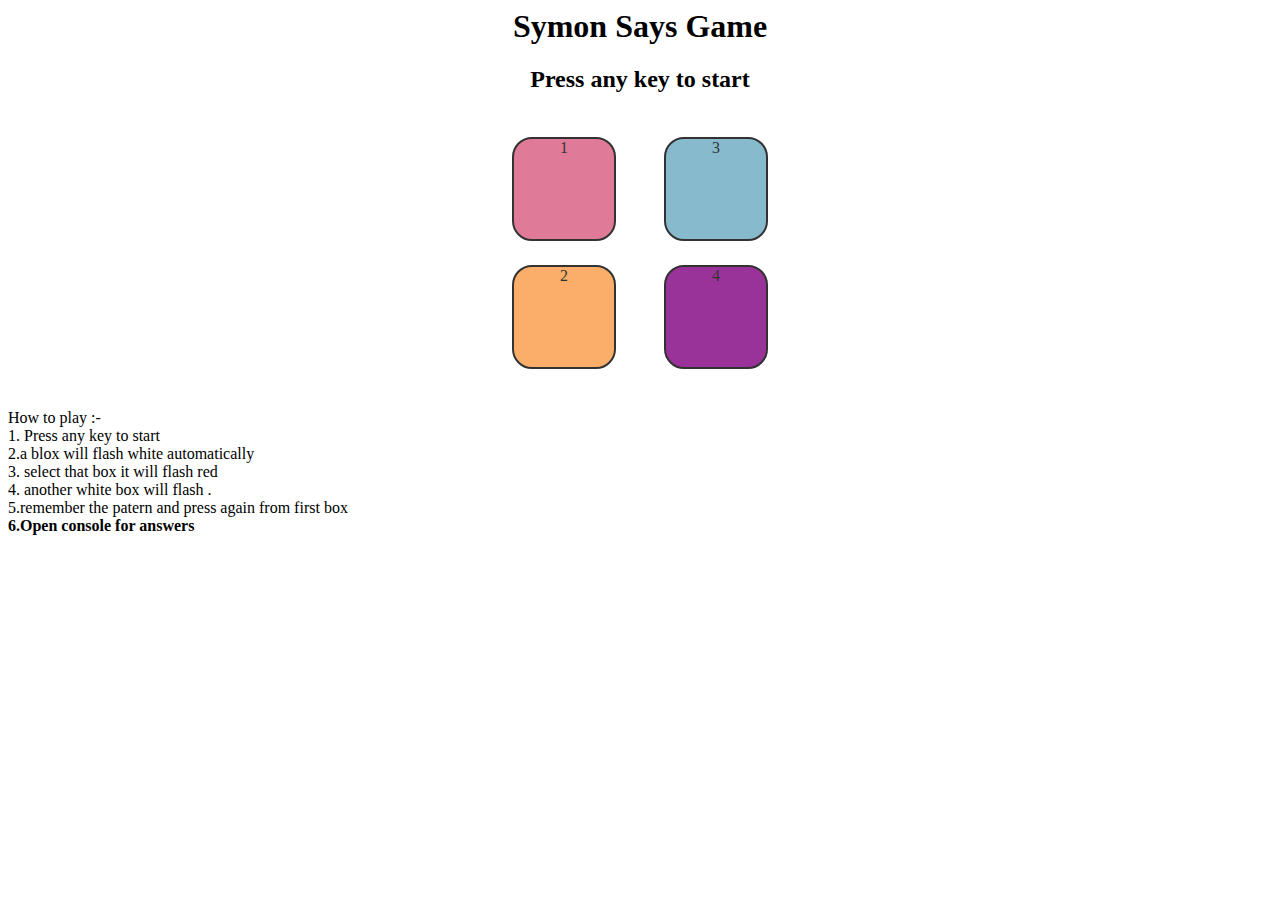
<file: index.html>
<html lang="en">
<head>
    <meta charset="UTF-8">
    <meta name="viewport" content="width=device-width, initial-scale=1.0">
    <title>DOM Manipulation</title>
    <link rel="stylesheet" href="style.css">
</head>
<body>


    <h1 >Symon Says Game</h1>
    <h2> Press any key to start </h2>


      <div class="btn-container">
       <div    class="linw1">
        <div   type="button" class="btn one"  id="one">1</div>
        <div type="button" class="btn two" id="two">2</div>
       </div>
        <div class="line2">
            <div type="button" class="btn three" id="three">3</div>
            <div  type="button" class="btn four"  id="four">4</div>
        </div>
       
 

      </div>
<p style="text-align: left;">How to play :-  <br>
        1. Press any key to start <br>
        2.a blox will flash white automatically <br>
        3. select that box it will flash red 
        <br> 4. another white box will flash .
        <br>5.remember the patern and press again from first box 

        <br><b>6.Open console for answers</b> 
     </p>
    <script src="app.js"></script>
</body>
</html>
</file>
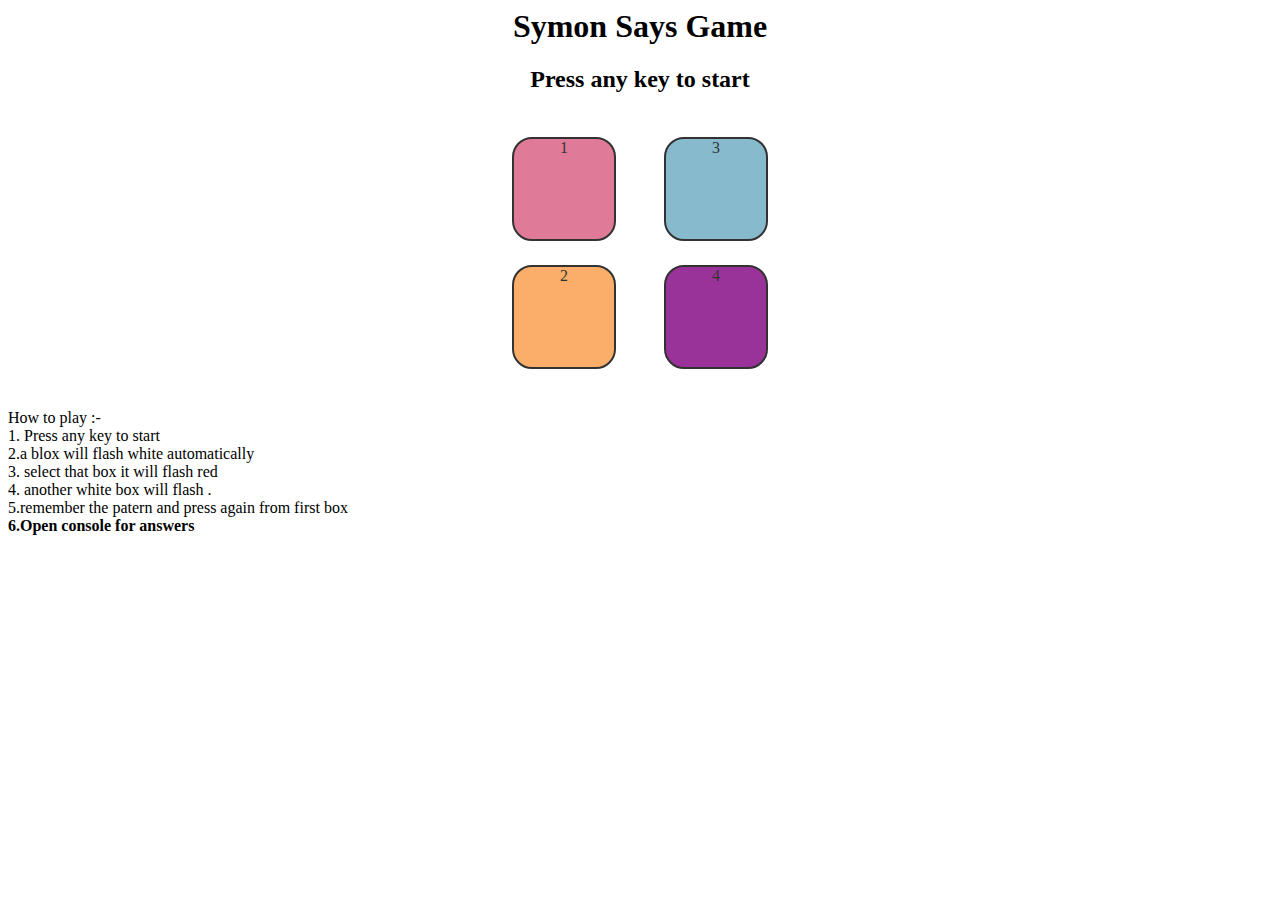
<file: .github/workflows/index.html>
<html lang="en">
<head>
    <meta charset="UTF-8">
    <meta name="viewport" content="width=device-width, initial-scale=1.0">
    <title>DOM Manipulation</title>
    <link rel="stylesheet" href="style.css">
</head>
<body>


    <h1 >Symon Says Game</h1>
    <h2> Press any key to start </h2>


      <div class="btn-container">
       <div    class="linw1">
        <div   type="button" class="btn one"  id="one">1</div>
        <div type="button" class="btn two" id="two">2</div>
       </div>
        <div class="line2">
            <div type="button" class="btn three" id="three">3</div>
            <div  type="button" class="btn four"  id="four">4</div>
        </div>
       
 

      </div>
     <p style="text-align: left;">How to play :-  <br>
        1. Press any key to start <br>
        2.a blox will flash white automatically <br>
        3. select that box it will flash red 
        <br> 4. another white box will flash .
        <br>5.remember the patern and press again from first box 

        <br><b>6.Open console for answers</b> 
     </p>
    <script src="app.js"></script>
</body>
</html>
</file>
<file: style.css>
*{text-align: center;}

.btn-container{

 display: flex;
 justify-content: center;


}


.one{
    background-color: #d95980;
    opacity: 80%;
}

.two{background-color: #f99b45; opacity: 80%;}

.three{background-color: #68aac0;opacity: 80%;}

.four{background-color: purple;opacity: 80%;}



.btn{
    height: 100px;
    width: 100px;
    border: 2px solid black;
    border-radius: 20px;
    margin: 1.5rem;
}

.red{
    background-color: red;
}

.flash {
    background-color: white;
}
</file>
<file: .github/workflows/style.css>
*{text-align: center;}

.btn-container{

 display: flex;
 justify-content: center;


}


.one{
    background-color: #d95980;
    opacity: 80%;
}

.two{background-color: #f99b45; opacity: 80%;}

.three{background-color: #68aac0;opacity: 80%;}

.four{background-color: purple;opacity: 80%;}



.btn{
    height: 100px;
    width: 100px;
    border: 2px solid black;
    border-radius: 20px;
    margin: 1.5rem;
}

.red{
    background-color: red;
}

.flash {
    background-color: white;
}
</file>
